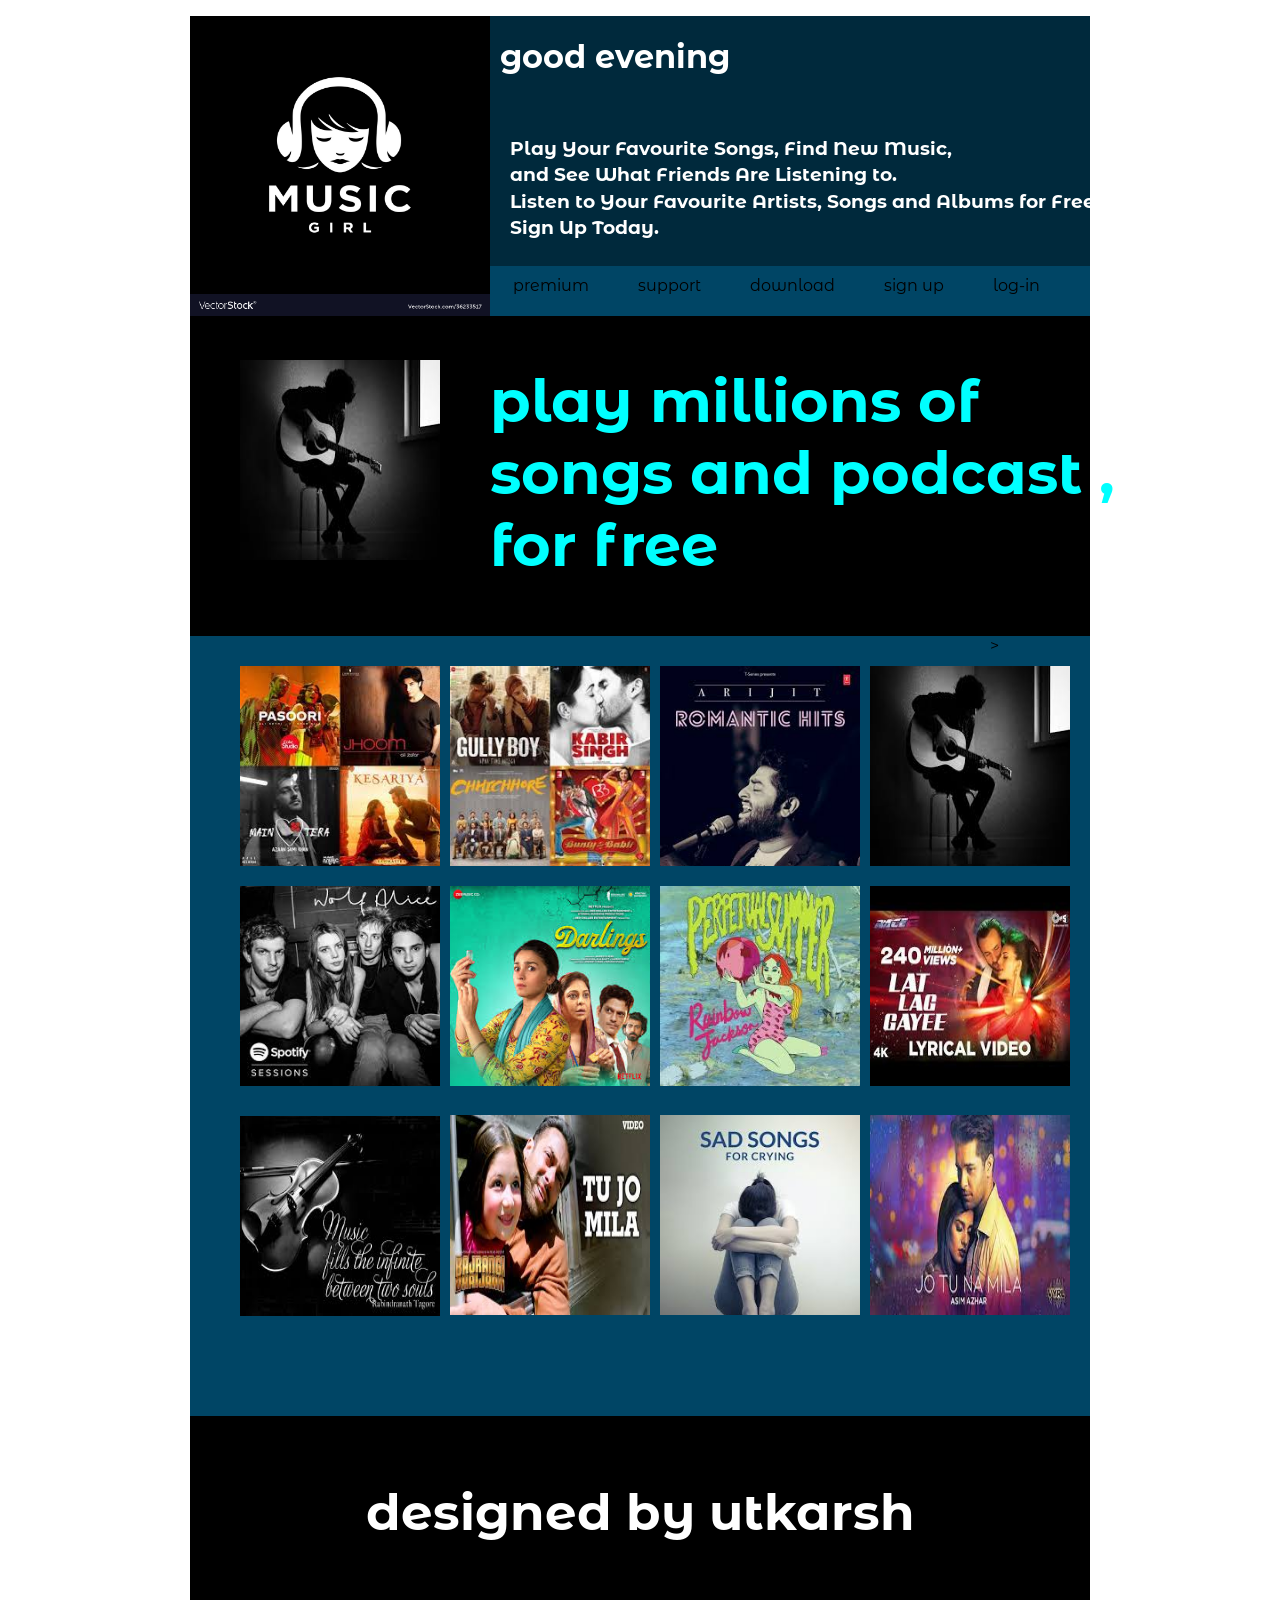
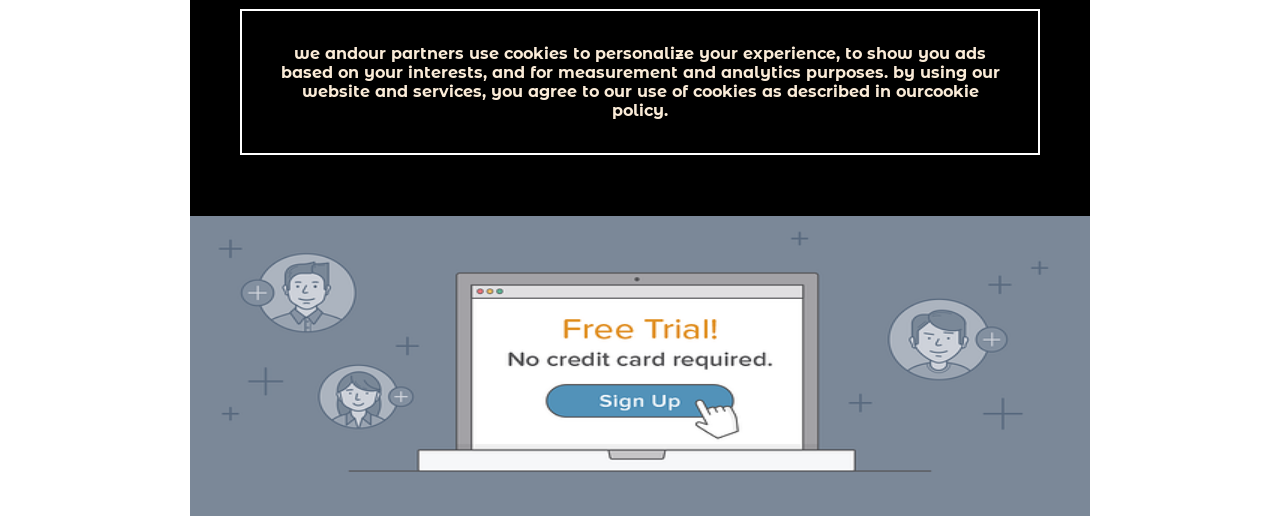
<file: index.html>
<!DOCTYPE html>
<html lang="en">
<head>
    <meta charset="UTF-8">
    <meta http-equiv="X-UA-Compatible" content="IE=edge">
    <meta name="viewport" content="width=device-width, initial-scale=1.0">
    <link rel="stylesheet" type="text/css" href="css/localmusic.css">
    <link rel="preconnect" href="https://fonts.googleapis.com">
    <link rel="preconnect" href="https://fonts.googleapis.com">
    <link rel="preconnect" href="https://fonts.gstatic.com" crossorigin>
    <link href="https://fonts.googleapis.com/css2?family=Montserrat+Alternates&family=Permanent+Marker&display=swap" rel="stylesheet">
    <title>localmusic.com</title>
</head>
<body>
    <div class="layout">
        <div class="header">

            <div class="logo">
            <img src="images/localmusiclogo.jpg">
            </div>

            <div class="logoblank">
                <h1>good evening</h1><br>
            <h3>Play Your Favourite Songs, Find New Music, <br>
                and See What Friends Are Listening to.<br>
                Listen to Your Favourite Artists, Songs and Albums for Free.<br>
                 Sign Up Today.</h3><br>
            </div>

    <div class="navigation">
    <ul>
    <li a href="home">premium</li>
    <li a href="about">support</li>
    <li a href="SERVICES">download</li>
    <li a href="sign-in">sign up</li>
    <li a href="log-in">log-in</li>
    </ul>
    </div>
    <hr>
            
            
        </div>
        <div class="container">
        
    <div class="container1">
        <h2>play millions of 
            <br>
            songs and podcast , <br>
            for free</h2>
    <img src="images/musicimg.jpg"><br>
    </div>
    <div class="container2">
    
<div class="box1">
    <img src="images/rapmusic.jpg">
</div>
<div class="box2">
    <img src="images/romantic songs.jpg">
</div>>
<div class="box3">
    <img src="images/romantichitsimg.jpg">
</div>
<div class="box4">
    <img src="images/musicimg.jpg">
</div>
<div class="box5">
    <img src="images/localmusicimg1.jpg">
</div>
<div class="box6">
    <img src="images/localmusicimg2.jpg">
</div>
<div class="box7">
    <img src="images/localmusicimg3.jpg">
</div>
<div class="box8">
    <img src="images/localmusicimg4.jpg">
</div>
<div class="box9">
    <img src="images/guitarbgimage.jpg">
    <div class="box10">
    <img src="images/localmusicimg5.jpg">
    </div>
    <div class="box11">
    <img src="images/localmusicimg6.jpg">
    </div>
    <div class="box12">
    <img src="images/localmusicimg7.jpg">
    </div>
    
</div>
    </div>
    <div class="container3">
        <h5>designed by utkarsh</h5>
        <table>
     <p>   <th>We andour partners use cookies to personalize your experience, to show you ads based on your interests,
             and for measurement and analytics purposes.
             By using our website and services, you agree to our use of cookies as described in ourCookie Policy.</th>
     </p>    </table>
       
    </div>
        </div>
        <div class="footer">
            <img src="images/freetrialimg.webp">
        </div>
    </div>
</body>
</html>
</file>
<file: css/localmusic.css>
body{
    font-family: 'Montserrat Alternates', sans-serif;
}
.layout{
    height: 2000px;
    width:900px;
    background:black;
    margin: auto;
}
table{
    text-align: center;
    text-transform: lowercase;
    color: antiquewhite;
    border: 2px solid white;
padding: 30px;
margin: 50px;}

.header{
    height: 300px;
    width: 900px;
    background:rgba(0, 174, 255, 0.397);
}
.logo{
    height: 300px;
    width: 300px;
    float: left;
}
.logo img{
    height: 300px;
    width:300px;
}
.logoblank{
    height: 250px;
    width: 600px;
    float: left;
    background:rgba(0, 0, 0, 0.404);
}
h3{
position:relative;
left:20px;
color: white;
line-height: 0.7cm;}
h1{
position: relative;
color: white;
left:10px;
}
h2{
    position: relative;
    left:300px;
    font-size: 59px;
    color: aqua;
}
h5{
    text-align: center;
    color: white;
    line-height: 0.7cm;
font-size: 50px;
}
.navigation{
    height: 50px;
    width:600px;
    background: gray;
    display: inline;
}
navigation ul{
float: left;
}
.navigation ul li{
display: inline-block;
line-height: 40px;
padding:0 20px;
margin:0 2.5px;
}
.navigation ul li:hover{
   background:white;
   border:solid black 2px;
   border-radius: 10px;
font-size: 11px;
text-overflow: clip;
text-transform: uppercase;
}

.btn{
    display: inline-block;
    height: 200px;
    width: 200px;
    margin: 20px;
    color: white; 
    position: relative;
}
.container{
    height: 1400px;
    width: 900px;
    background: black;
}
.container1{
height:320px;
width: 900px;
float:left;
background:black;
}
.container2{
    height:780px;
    width: 900px;
    float:left;
    background:rgba(0, 174, 255, 0.397);
}
.box1{
    height: 200px;
    width: 200px;
    float: left;
    position:relative;
    top:300px;
    left:0px;
}
.box2{
    height: 200px;
    width: 200px;
    float: left;
    position:relative;
    top:300px;
    left:10px;}
    .box3{
        height: 200px;
        width: 200px;
        float: left;
        position:relative;
        top:300px;
        left:20px;}
.box4{
 height: 200px;
 width: 200px;
 float: left;
 position:relative;
 top:300px;
 left:30px;}
.box5{
height: 220px;
  width: 200px;
 float: left;
 position:relative;
 top:320px;
 left:0px;}
 .box6{
height: 200px;
 width: 200px;
 float: left;
 position:relative;
 top:320px;
 left:10px;}
.box7{
 height: 200px;
 width: 200px;
 float: left;
 position:relative;
 top:320px;
  left:20px;}
.box8{
  height: 200px;
 width: 200px;
 float: left;
position:relative;
 top:320px;
 left:30px;}
 .box9{
    height: 200px;
    width: 900px;
    float: left;
    position:relative;
    top:330px;
    left:0px;
}
.box10{
    height: 200px;
    width: 900px;
    float: left;
    position:relative;
    top:-205px;
    left:210px;
}
.box11{
    height: 200px;
    width: 900px;
    float: left;
    position:relative;
    top:-405px;
    left:420px;
}
.box12{
    height: 200px;
    width: 900px;
    float: left;
    position:relative;
    top:-605px;
    left:630px;
}

.container3{
height:400px;
width:900px;
float:left;
background: black;
}
.container img{
    position:relative;
    height:200px;
    width:200px;
    left:50px;
    top: -270px;
}
.footer{
    height: 300px;
    width: 900px;
}
.footer img{
height:300px;
width:900px;
}
</file>
